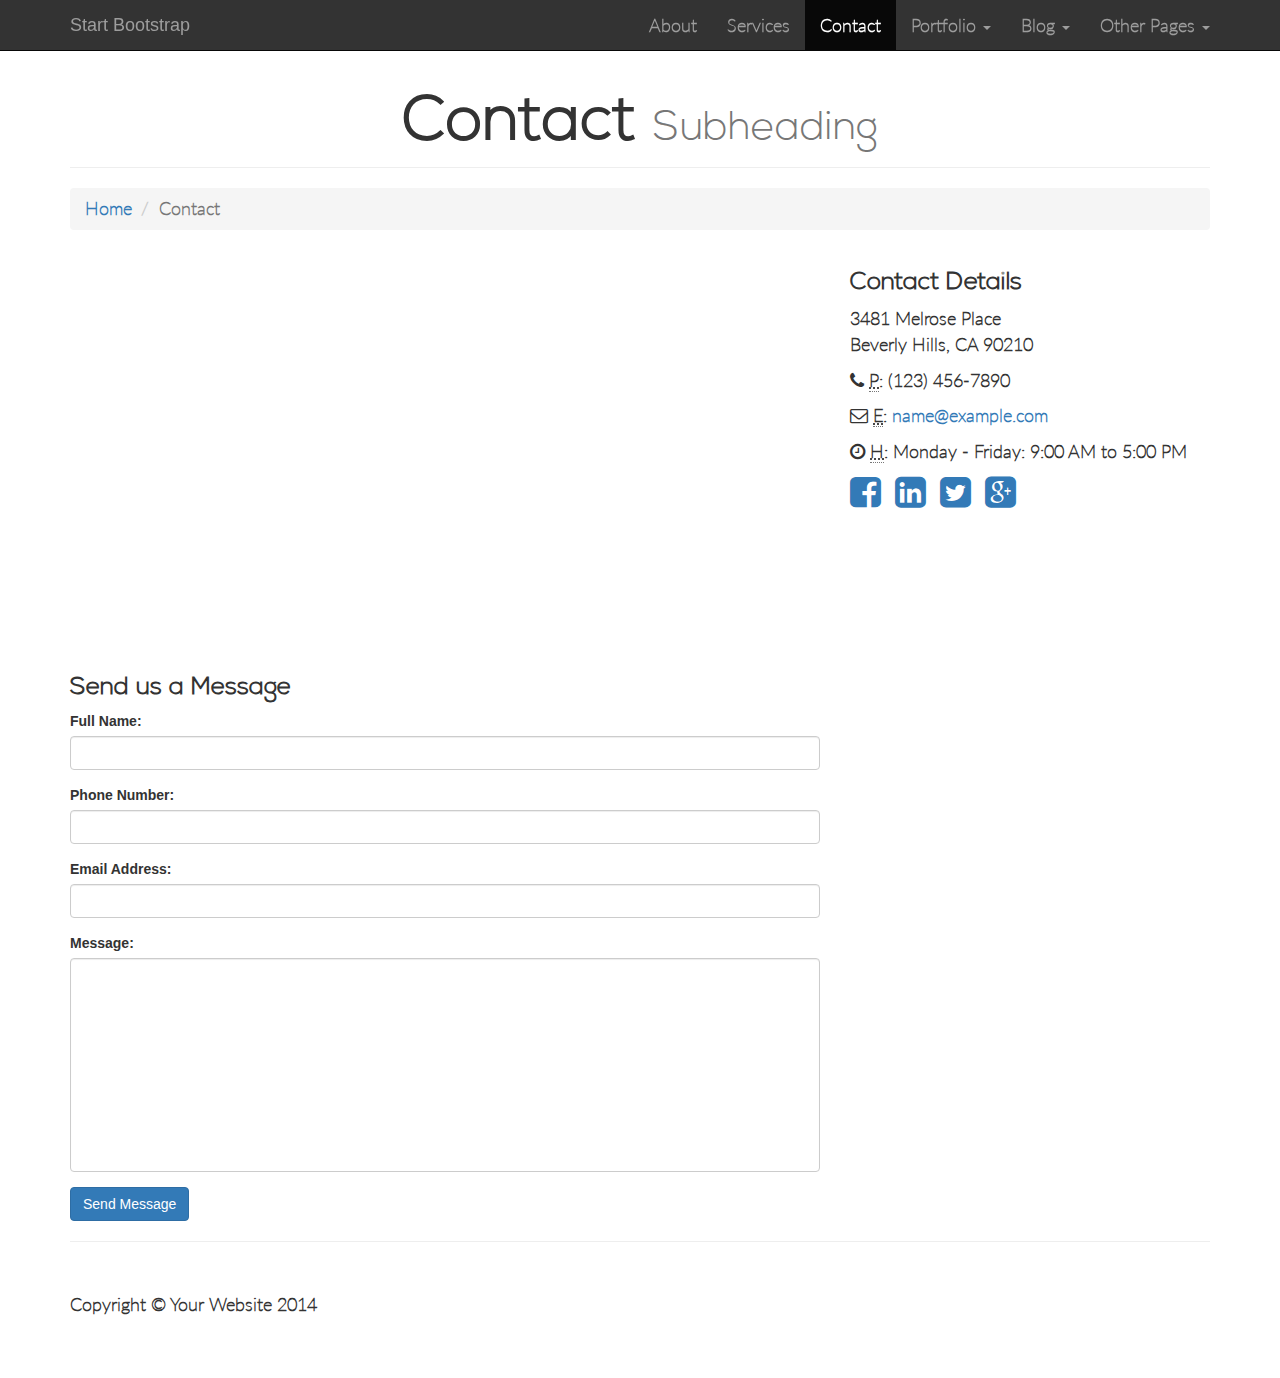
<file: contact.html>
<!DOCTYPE html>
<html lang="en">

<head>

    <meta charset="utf-8">
    <meta http-equiv="X-UA-Compatible" content="IE=edge">
    <meta name="viewport" content="width=device-width, initial-scale=1">
    <meta name="description" content="">
    <meta name="author" content="">

    <title>Modern Business - Start Bootstrap Template</title>

    <!-- Bootstrap Core CSS -->
    <link href="css/bootstrap.min.css" rel="stylesheet">

    <!-- Custom CSS -->
    <link href="css/modern-business.css" rel="stylesheet">

    <!-- Custom Fonts -->
    <link href="font-awesome/css/font-awesome.min.css" rel="stylesheet" type="text/css">

    <!-- HTML5 Shim and Respond.js IE8 support of HTML5 elements and media queries -->
    <!-- WARNING: Respond.js doesn't work if you view the page via file:// -->
    <!--[if lt IE 9]>
        <script src="https://oss.maxcdn.com/libs/html5shiv/3.7.0/html5shiv.js"></script>
        <script src="https://oss.maxcdn.com/libs/respond.js/1.4.2/respond.min.js"></script>
    <![endif]-->

</head>

<body>

    <!-- Navigation -->
    <nav class="navbar navbar-inverse navbar-fixed-top" role="navigation">
        <div class="container">
            <!-- Brand and toggle get grouped for better mobile display -->
            <div class="navbar-header">
                <button type="button" class="navbar-toggle" data-toggle="collapse" data-target="#bs-example-navbar-collapse-1">
                    <span class="sr-only">Toggle navigation</span>
                    <span class="icon-bar"></span>
                    <span class="icon-bar"></span>
                    <span class="icon-bar"></span>
                </button>
                <a class="navbar-brand" href="index.html">Start Bootstrap</a>
            </div>
            <!-- Collect the nav links, forms, and other content for toggling -->
            <div class="collapse navbar-collapse" id="bs-example-navbar-collapse-1">
                <ul class="nav navbar-nav navbar-right">
                    <li>
                        <a href="about.html">About</a>
                    </li>
                    <li>
                        <a href="services.html">Services</a>
                    </li>
                    <li class="active">
                        <a href="contact.html">Contact</a>
                    </li>
                    <li class="dropdown">
                        <a href="#" class="dropdown-toggle" data-toggle="dropdown">Portfolio <b class="caret"></b></a>
                        <ul class="dropdown-menu">
                            <li>
                                <a href="portfolio-1-col.html">1 Column Portfolio</a>
                            </li>
                            <li>
                                <a href="portfolio-2-col.html">2 Column Portfolio</a>
                            </li>
                            <li>
                                <a href="portfolio-3-col.html">3 Column Portfolio</a>
                            </li>
                            <li>
                                <a href="portfolio-4-col.html">4 Column Portfolio</a>
                            </li>
                            <li>
                                <a href="portfolio-item.html">Single Portfolio Item</a>
                            </li>
                        </ul>
                    </li>
                    <li class="dropdown">
                        <a href="#" class="dropdown-toggle" data-toggle="dropdown">Blog <b class="caret"></b></a>
                        <ul class="dropdown-menu">
                            <li>
                                <a href="blog-home-1.html">Blog Home 1</a>
                            </li>
                            <li>
                                <a href="blog-home-2.html">Blog Home 2</a>
                            </li>
                            <li>
                                <a href="blog-post.html">Blog Post</a>
                            </li>
                        </ul>
                    </li>
                    <li class="dropdown">
                        <a href="#" class="dropdown-toggle" data-toggle="dropdown">Other Pages <b class="caret"></b></a>
                        <ul class="dropdown-menu">
                            <li>
                                <a href="full-width.html">Full Width Page</a>
                            </li>
                            <li>
                                <a href="sidebar.html">Sidebar Page</a>
                            </li>
                            <li>
                                <a href="faq.html">FAQ</a>
                            </li>
                            <li>
                                <a href="404.html">404</a>
                            </li>
                            <li>
                                <a href="pricing.html">Pricing Table</a>
                            </li>
                        </ul>
                    </li>
                </ul>
            </div>
            <!-- /.navbar-collapse -->
        </div>
        <!-- /.container -->
    </nav>

    <!-- Page Content -->
    <div class="container">

        <!-- Page Heading/Breadcrumbs -->
        <div class="row">
            <div class="col-lg-12">
                <h1 class="page-header">Contact
                    <small>Subheading</small>
                </h1>
                <ol class="breadcrumb">
                    <li><a href="index.html">Home</a>
                    </li>
                    <li class="active">Contact</li>
                </ol>
            </div>
        </div>
        <!-- /.row -->

        <!-- Content Row -->
        <div class="row">
            <!-- Map Column -->
            <div class="col-md-8">
                <!-- Embedded Google Map -->
                <iframe width="100%" height="400px" frameborder="0" scrolling="no" marginheight="0" marginwidth="0" src="http://maps.google.com/maps?hl=en&amp;ie=UTF8&amp;ll=37.0625,-95.677068&amp;spn=56.506174,79.013672&amp;t=m&amp;z=4&amp;output=embed"></iframe>
            </div>
            <!-- Contact Details Column -->
            <div class="col-md-4">
                <h3>Contact Details</h3>
                <p>
                    3481 Melrose Place<br>Beverly Hills, CA 90210<br>
                </p>
                <p><i class="fa fa-phone"></i>
                    <abbr title="Phone">P</abbr>: (123) 456-7890</p>
                <p><i class="fa fa-envelope-o"></i>
                    <abbr title="Email">E</abbr>: <a href="mailto:name@example.com">name@example.com</a>
                </p>
                <p><i class="fa fa-clock-o"></i>
                    <abbr title="Hours">H</abbr>: Monday - Friday: 9:00 AM to 5:00 PM</p>
                <ul class="list-unstyled list-inline list-social-icons">
                    <li>
                        <a href="#"><i class="fa fa-facebook-square fa-2x"></i></a>
                    </li>
                    <li>
                        <a href="#"><i class="fa fa-linkedin-square fa-2x"></i></a>
                    </li>
                    <li>
                        <a href="#"><i class="fa fa-twitter-square fa-2x"></i></a>
                    </li>
                    <li>
                        <a href="#"><i class="fa fa-google-plus-square fa-2x"></i></a>
                    </li>
                </ul>
            </div>
        </div>
        <!-- /.row -->

        <!-- Contact Form -->
        <!-- In order to set the email address and subject line for the contact form go to the bin/contact_me.php file. -->
        <div class="row">
            <div class="col-md-8">
                <h3>Send us a Message</h3>
                <form name="sentMessage" id="contactForm" novalidate>
                    <div class="control-group form-group">
                        <div class="controls">
                            <label>Full Name:</label>
                            <input type="text" class="form-control" id="name" required data-validation-required-message="Please enter your name.">
                            <p class="help-block"></p>
                        </div>
                    </div>
                    <div class="control-group form-group">
                        <div class="controls">
                            <label>Phone Number:</label>
                            <input type="tel" class="form-control" id="phone" required data-validation-required-message="Please enter your phone number.">
                        </div>
                    </div>
                    <div class="control-group form-group">
                        <div class="controls">
                            <label>Email Address:</label>
                            <input type="email" class="form-control" id="email" required data-validation-required-message="Please enter your email address.">
                        </div>
                    </div>
                    <div class="control-group form-group">
                        <div class="controls">
                            <label>Message:</label>
                            <textarea rows="10" cols="100" class="form-control" id="message" required data-validation-required-message="Please enter your message" maxlength="999" style="resize:none"></textarea>
                        </div>
                    </div>
                    <div id="success"></div>
                    <!-- For success/fail messages -->
                    <button type="submit" class="btn btn-primary">Send Message</button>
                </form>
            </div>

        </div>
        <!-- /.row -->

        <hr>

        <!-- Footer -->
        <footer>
            <div class="row">
                <div class="col-lg-12">
                    <p>Copyright &copy; Your Website 2014</p>
                </div>
            </div>
        </footer>

    </div>
    <!-- /.container -->

    <!-- jQuery -->
    <script src="js/jquery.js"></script>

    <!-- Bootstrap Core JavaScript -->
    <script src="js/bootstrap.min.js"></script>

    <!-- Contact Form JavaScript -->
    <!-- Do not edit these files! In order to set the email address and subject line for the contact form go to the bin/contact_me.php file. -->
    <script src="js/jqBootstrapValidation.js"></script>
    <script src="js/contact_me.js"></script>

</body>

</html>
</file>
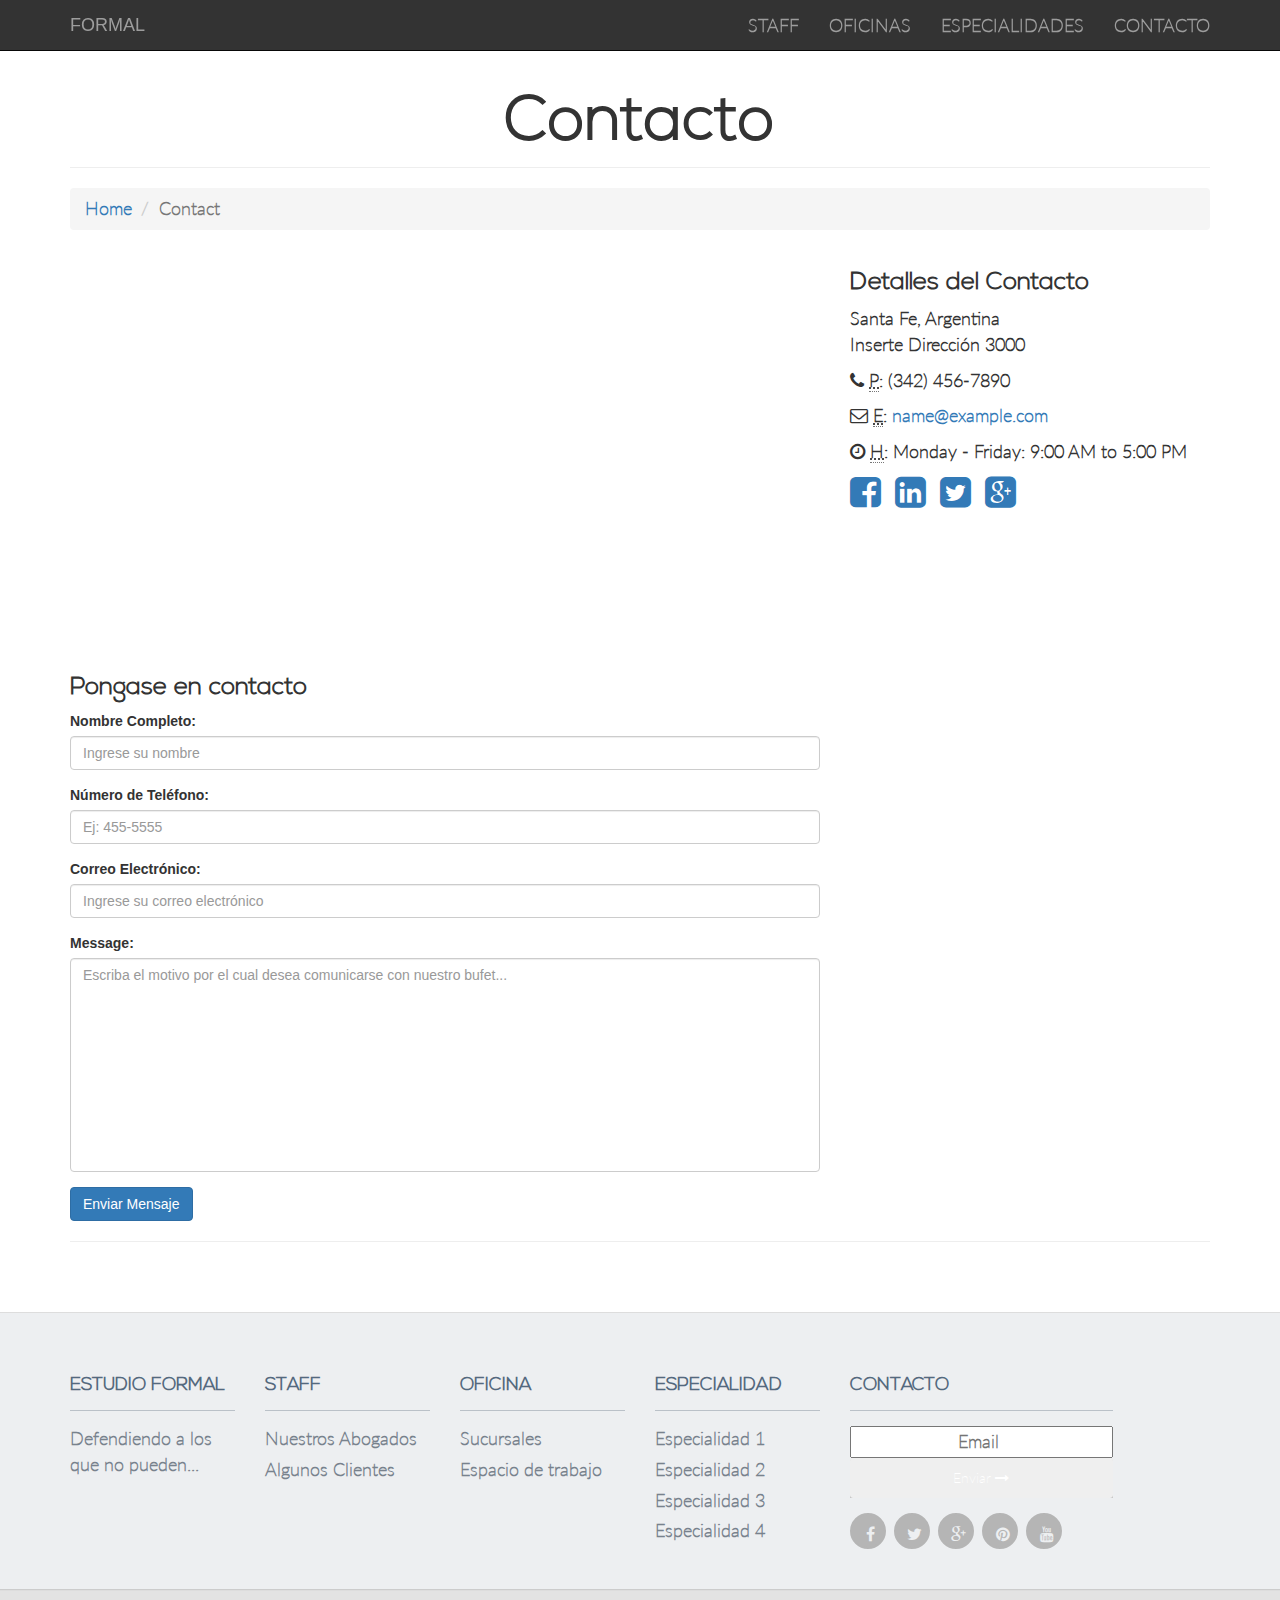
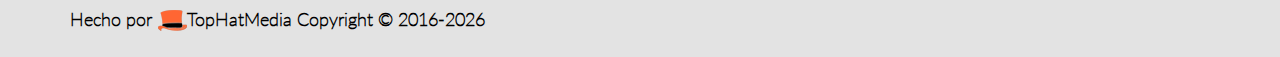
<file: contacto.html>
<!DOCTYPE html>
<!--
		>_TopHatMedia
				┌─┐
				┴─┴
				ಠ_ರೃ
-->
<html lang="es">

<head>

    <meta charset="utf-8">
    <meta http-equiv="X-UA-Compatible" content="IE=edge">
    <meta name="viewport" content="width=device-width, initial-scale=1">
    <meta name="description" content="">
    <meta name="author" content="">

    <title>Estudio Formal - Contacto</title>

    <!-- Bootstrap Core CSS -->
    <link href="css/bootstrap.min.css" rel="stylesheet">

    <!-- Custom CSS -->
    <link href="css/modern-business.css" rel="stylesheet">

    <!-- Custom Fonts -->
    <link href="font-awesome/css/font-awesome.min.css" rel="stylesheet" type="text/css">

    <!-- HTML5 Shim and Respond.js IE8 support of HTML5 elements and media queries -->
    <!-- WARNING: Respond.js doesn't work if you view the page via file:// -->
    <!--[if lt IE 9]>
        <script src="https://oss.maxcdn.com/libs/html5shiv/3.7.0/html5shiv.js"></script>
        <script src="https://oss.maxcdn.com/libs/respond.js/1.4.2/respond.min.js"></script>
    <![endif]-->

</head>

<body>

    <!-- Navigation -->
    <nav class="navbar navbar-inverse navbar-fixed-top" role="navigation">
        <div class="container">
            <!-- Brand and toggle get grouped for better mobile display -->
            <div class="navbar-header">
                <button type="button" class="navbar-toggle" data-toggle="collapse" data-target="#bs-example-navbar-collapse-1">
                    <span class="sr-only">Toggle navigation</span>
                    <span class="icon-bar"></span>
                    <span class="icon-bar"></span>
                    <span class="icon-bar"></span>
                </button>
                <a class="navbar-brand" href="index.html">FORMAL</a>
            </div>
            <!-- Collect the nav links, forms, and other content for toggling -->
            <div class="collapse navbar-collapse" id="bs-example-navbar-collapse-1">
                <ul class="nav navbar-nav navbar-right">
                    <li>
                        <a href="staff.html">STAFF</a>
                    </li>
                    <li>
                        <a href="oficinas.html">OFICINAS</a>
                    </li>
                    <li>
                        <a href="especialidades.html">ESPECIALIDADES</a>
                    </li>
                    <li>
                        <a href="contacto.html">CONTACTO</a>
                    </li>
                </ul>
            </div>
            <!-- /.navbar-collapse -->
        </div>
        <!-- /.container -->
    </nav>

    <!-- Page Content -->
    <div class="container">

        <!-- Page Heading/Breadcrumbs -->
        <div class="row">
            <div class="col-lg-12">
                <h1 class="page-header">Contacto
                </h1>
                <ol class="breadcrumb">
                    <li><a href="index.html">Home</a>
                    </li>
                    <li class="active">Contact</li>
                </ol>
            </div>
        </div>
        <!-- /.row -->

        <!-- Content Row -->
        <div class="row">
            <!-- Map Column -->
            <div class="col-md-8">
                <!-- Embedded Google Map -->
                <iframe width="100%" height="400px" frameborder="0" scrolling="no" marginheight="0" marginwidth="0" src="http://maps.google.com/maps?hl=en&amp;ie=UTF8&amp;ll=-31.63333, -60.7&amp;spn=56.506174,79.013672&amp;t=m&amp;z=13&amp;output=embed"></iframe>
            </div>
            <!-- Contact Details Column -->
            <div class="col-md-4">
                <h3>Detalles del Contacto</h3>
                <p>
                   Santa Fe, Argentina<br>Inserte Dirección 3000<br>
                </p>
                <p><i class="fa fa-phone"></i>
                    <abbr title="Phone">P</abbr>: (342) 456-7890</p>
                <p><i class="fa fa-envelope-o"></i>
                    <abbr title="Email">E</abbr>: <a href="mailto:name@example.com">name@example.com</a>
                </p>
                <p><i class="fa fa-clock-o"></i>
                    <abbr title="Hours">H</abbr>: Monday - Friday: 9:00 AM to 5:00 PM</p>
                <ul class="list-unstyled list-inline list-social-icons">
                    <li>
                        <a href="#"><i class="fa fa-facebook-square fa-2x"></i></a>
                    </li>
                    <li>
                        <a href="#"><i class="fa fa-linkedin-square fa-2x"></i></a>
                    </li>
                    <li>
                        <a href="#"><i class="fa fa-twitter-square fa-2x"></i></a>
                    </li>
                    <li>
                        <a href="#"><i class="fa fa-google-plus-square fa-2x"></i></a>
                    </li>
                </ul>
            </div>
        </div>
        <!-- /.row -->

        <!-- Contact Form -->
        <!-- In order to set the email address and subject line for the contact form go to the bin/contact_me.php file. -->
        <div class="row">
            <div class="col-md-8">
                <h3>Pongase en contacto</h3>
                <form name="sentMessage" id="contactForm" novalidate>
                    <div class="control-group form-group">
                        <div class="controls">
                            <label>Nombre Completo:</label>
                            <input type="text" class="form-control" id="name" required data-validation-required-message="Debe ingresar su nombre." placeholder="Ingrese su nombre">
                            <p class="help-block"></p>
                        </div>
                    </div>
                    <div class="control-group form-group">
                        <div class="controls">
                            <label>Número de Teléfono:</label>
                            <input type="tel" class="form-control" id="phone" required data-validation-required-message="Debe ingresar su número de teléfono." placeholder="Ej: 455-5555">
                        </div>
                    </div>
                    <div class="control-group form-group">
                        <div class="controls">
                            <label>Correo Electrónico:</label>
                            <input type="email" class="form-control" id="email" required data-validation-required-message="Debe ingresar su correo." placeholder="Ingrese su correo electrónico">
                        </div>
                    </div>
                    <div class="control-group form-group">
                        <div class="controls">
                            <label>Message:</label>
                            <textarea rows="10" cols="100" class="form-control" id="message" required data-validation-required-message="Debe ingresar un mensaje" maxlength="999" style="resize:none" placeholder="Escriba el motivo por el cual desea comunicarse con nuestro bufet..."></textarea>
                        </div>
                    </div>
                    <div id="success"></div>
                    <!-- For success/fail messages -->
                    <button type="submit" class="btn btn-primary">Enviar Mensaje</button>
                </form>
            </div>

        </div>
        <!-- /.row -->

        <hr>
    </div>
    <!-- Footer -->
    <footer>
        <div class="footer" id="footer">
            <div class="container">
                <div class="row">
                    <div class="col-lg-2  col-md-2 col-sm-4 col-xs-6">
                        <h3> Estudio Formal </h3>
                        <ul>
                            <li> <a href="#"> Defendiendo a los que no pueden... </a> </li>
                        </ul>
                    </div>
                    <div class="col-lg-2  col-md-2 col-sm-4 col-xs-6">
                        <h3> Staff </h3>
                        <ul>
                            <li> <a href="#"> Nuestros Abogados </a> </li>
                            <li> <a href="#"> Algunos Clientes </a> </li>
                        </ul>
                    </div>
                    <div class="col-lg-2  col-md-2 col-sm-4 col-xs-6">
                        <h3> Oficina </h3>
                        <ul>
                            <li> <a href="#"> Sucursales </a> </li>
                            <li> <a href="#"> Espacio de trabajo </a> </li>
                        </ul>
                    </div>
                    <div class="col-lg-2  col-md-2 col-sm-4 col-xs-6">
                        <h3> Especialidad </h3>
                        <ul>
                            <li> <a href="#"> Especialidad 1 </a> </li>
                            <li> <a href="#"> Especialidad 2 </a> </li>
                            <li> <a href="#"> Especialidad 3 </a> </li>
                            <li> <a href="#"> Especialidad 4 </a> </li>
                        </ul>
                    </div>
                    <div class="col-lg-3  col-md-3 col-sm-6 col-xs-12 ">
                        <h3> Contacto </h3>
                        <ul>
                            <li>
                                <div class="input-append newsletter-box text-center">
                                    <input type="text" class="full text-center" placeholder="Email ">
                                    <button class="btn  bg-gray" type="button"> Enviar <i class="fa fa-long-arrow-right"> </i> </button>
                                </div>
                            </li>
                        </ul>
                        <ul class="social">
                            <li> <a href="#"> <i class=" fa fa-facebook">   </i> </a> </li>
                            <li> <a href="#"> <i class="fa fa-twitter">   </i> </a> </li>
                            <li> <a href="#"> <i class="fa fa-google-plus">   </i> </a> </li>
                            <li> <a href="#"> <i class="fa fa-pinterest">   </i> </a> </li>
                            <li> <a href="#"> <i class="fa fa-youtube">   </i> </a> </li>
                        </ul>
                    </div>
                </div>
                <!--/.row-->
            </div>
            <!--/.container-->
        </div>
        <!--/.footer-->

        <div class="footer-bottom">
            <div class="container">
                <p style="color:black"class="tophatmedia pull-left"> Hecho por <img src="galeraicon.png">Top<strong id="hat">Hat</strong>Media Copyright &copy; 2016<script>new Date().getFullYear()>2016&&document.write("-"+new Date().getFullYear());</script></p>
                </div>
            </div>
        <!--/.footer-bottom-->
    </footer>
    <!-- /.container -->

    <!-- jQuery -->
    <script src="js/jquery.js"></script>

    <!-- Bootstrap Core JavaScript -->
    <script src="js/bootstrap.min.js"></script>

    <!-- Contact Form JavaScript -->
    <!-- Do not edit these files! In order to set the email address and subject line for the contact form go to the bin/contact_me.php file. -->
    <script src="js/jqBootstrapValidation.js"></script>
    <script src="js/contact_me.js"></script>

</body>

</html>
</file>
<file: css/modern-business.css>
/*!
 * Start Bootstrap - Modern Business (http://startbootstrap.com/)
 * Copyright 2013-2016 Start Bootstrap
 * Licensed under MIT (https://github.com/BlackrockDigital/startbootstrap/blob/gh-pages/LICENSE)
 */

/* Global Styles */

html,
body {
    height: 100%;
}

body {
    padding-top: 50px; /* Required padding for .navbar-fixed-top. Remove if using .navbar-static-top. Change if height of navigation changes. */
}

.img-portfolio {
    margin-bottom: 30px;
}

.img-hover:hover {
    opacity: 0.8;
}

/* Home Page Carousel */

header.carousel {
    height: 50%;
    position: relative;
    top: 1px;
}

header.carousel .item,
header.carousel .item.active,
header.carousel .carousel-inner {
    height: 100%;
}

header.carousel .fill {
    width: 100%;
    height: 100%;
    background-position: center;
    background-size: cover;
}

/* 404 Page Styles */

.error-404 {
    font-size: 100px;
}

/* Pricing Page Styles */

.price {
    display: block;
    font-size: 50px;
    line-height: 50px;
}

.price sup {
    top: -20px;
    left: 2px;
    font-size: 20px;
}

.period {
    display: block;
    font-style: italic;
}

/* Footer Styles */

footer {
    margin: 50px 0;
}

/* Responsive Styles */

@media(max-width:991px) {
    .customer-img,
    .img-related {
        margin-bottom: 30px;
    }
}

@media(max-width:767px) {
    .img-portfolio {
        margin-bottom: 15px;
    }

    header.carousel .carousel {
        height: 70%;
    }
}
.navbar{
     background-color: rgba(0,0,0,0.8);
}
.contact{
   height: 100px;
   margin-bottom: 3%;
}
.first{
    background-color: #DEDEDE;
    height: 100%;
    text-align: center;
    padding-top: 1.4%;
}
.second{
    background-color: #4B4E53;
    height: 100%;
    text-align: center;
    padding-top: 2%;
}
.botoncillo{
    border: 1px solid black;
    padding: 5% 5%;
}
 @font-face { font-family: Delgada; src: url(/fonts/Nexa_Light.otf); }
 @font-face { font-family: Gruesa;  src: url(/fonts/Lato-Thin.ttf);}
h1
 {
  font-weight: bolder;
  font-family: Delgada;
}
<<<<<<< HEAD
h2{
    font-weight: bold;
    font-family: Delgada;
    }
h3{
    font-weight: bold;
    font-family: Delgada;
    }
h4{
    font-size: 25px;
    font-weight: bold;
    font-family: Delgada;
    }
p
{
    font-weight: bold;
    font-family: Gruesa;
    font-size: 18px;
}
li{
    font-weight: 900;
    font-family: Gruesa;
    font-size: 18px;
}
.botuli{
    font-family: Delgada;
}
.page-header{
    font-size: 62px;
    text-align: center;
}
/*


FOOTER CSS


*/

.full {
    width: 100%;
}
.gap {
	height: 30px;
	width: 100%;
	clear: both;
	display: block;
}
.footer {
	background: #EDEFF1;
	height: auto;
	padding-bottom: 30px;
	position: relative;
	width: 100%;
	border-bottom: 1px solid #CCCCCC;
	border-top: 1px solid #DDDDDD;
}
.footer p {
	margin: 0;
}
.footer img {
	max-width: 100%;
}
.footer h3 {
	border-bottom: 1px solid #BAC1C8;
	color: #54697E;
	font-size: 18px;
	font-weight: 600;
	line-height: 27px;
	padding: 40px 0 10px;
	text-transform: uppercase;
}
.footer ul {
	font-size: 13px;
	list-style-type: none;
	margin-left: 0;
	padding-left: 0;
	margin-top: 15px;
	color: #7F8C8D;
}
.footer ul li a {
	padding: 0 0 5px 0;
	display: block;
}
.footer a {
	color: #78828D
}
.supportLi h4 {
	font-size: 20px;
	font-weight: lighter;
	line-height: normal;
	margin-bottom: 0 !important;
	padding-bottom: 0;
}
.newsletter-box input#appendedInputButton {
	background: #FFFFFF;
	display: inline-block;
	float: left;
	height: 30px;
	clear: both;
	width: 100%;
}
.newsletter-box .btn {
	border: medium none;
	-webkit-border-radius: 3px;
	-moz-border-radius: 3px;
	-o-border-radius: 3px;
	-ms-border-radius: 3px;
	border-radius: 3px;
	display: inline-block;
	height: 40px;
	padding: 0;
	width: 100%;
	color: #fff;
}
.newsletter-box {
	overflow: hidden;
}
.bg-gray {
	background-image: -moz-linear-gradient(center bottom, #BBBBBB 0%, #F0F0F0 100%);
	box-shadow: 0 1px 0 #B4B3B3;
}
.social li {
	background: none repeat scroll 0 0 #B5B5B5;
	border: 2px solid #B5B5B5;
	-webkit-border-radius: 50%;
	-moz-border-radius: 50%;
	-o-border-radius: 50%;
	-ms-border-radius: 50%;
	border-radius: 50%;
	float: left;
	height: 36px;
	line-height: 36px;
	margin: 0 8px 0 0;
	padding: 0;
	text-align: center;
	width: 36px;
	transition: all 0.5s ease 0s;
	-moz-transition: all 0.5s ease 0s;
	-webkit-transition: all 0.5s ease 0s;
	-ms-transition: all 0.5s ease 0s;
	-o-transition: all 0.5s ease 0s;
}
.social li a {
	color: #EDEFF1;
}
.social li:hover {
	border: 2px solid #2c3e50;
	background: #2c3e50;
}
.social li a i {
	font-size: 16px;
	margin: 0 0 0 5px;
	color: #EDEFF1 !important;
}
.footer-bottom {
	background: #E3E3E3;
	border-top: 1px solid #DDDDDD;
	padding-top: 10px;
	padding-bottom: 10px;
}
.footer-bottom p.pull-left {
	padding-top: 6px;
}
.payments {
	font-size: 1.5em;
}
</file>
